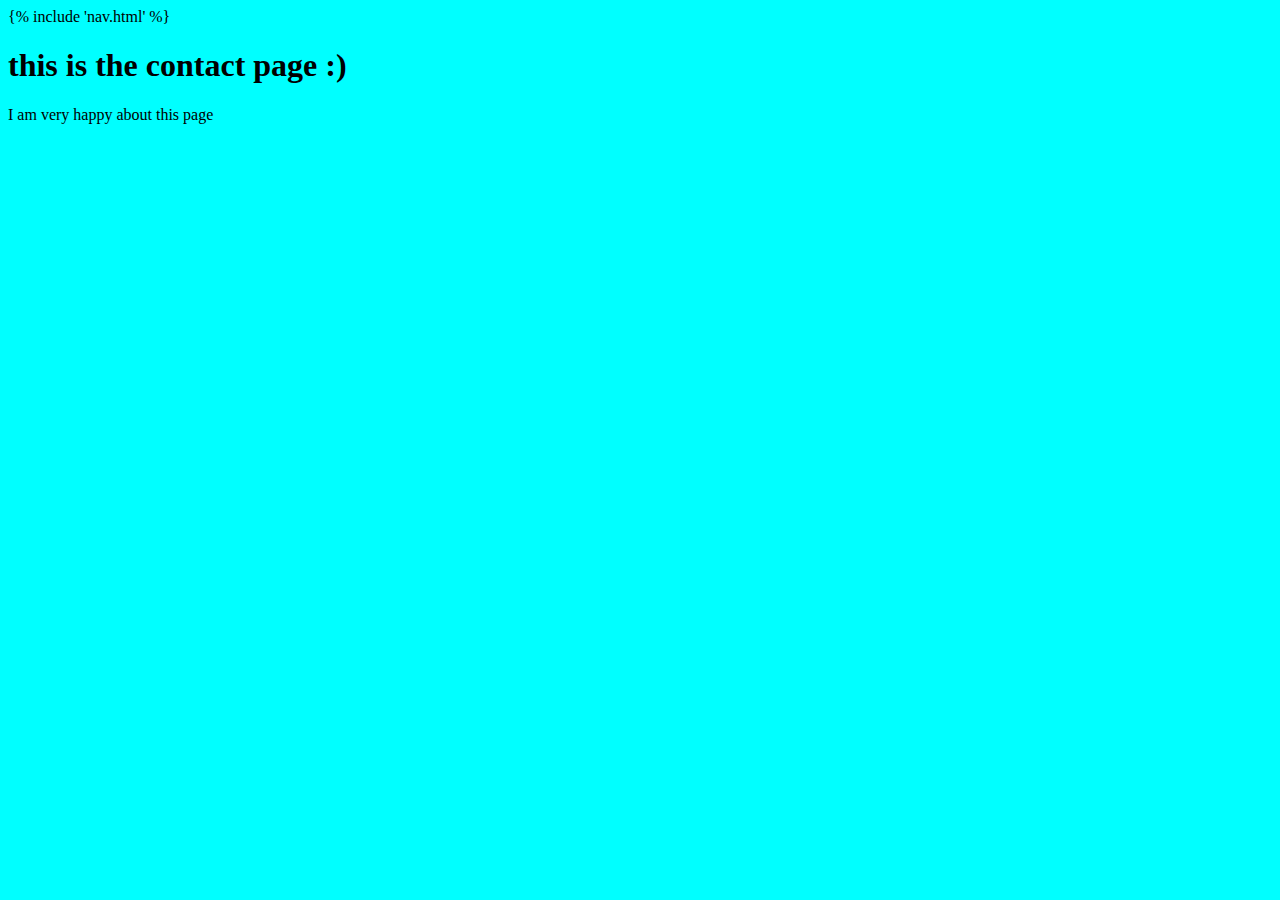
<file: django/trydjango/pages/templates/contact.html>
<!DOCTYPE html>
<html>
<head>
	<title>Hello world</title>
</head>
<body style="background-color: aqua;">
	{% include 'nav.html' %}
	<h1> this is the contact page  :) </h1>
	<p1> I am very happy about this page </p1>
</body>
</html>
</file>
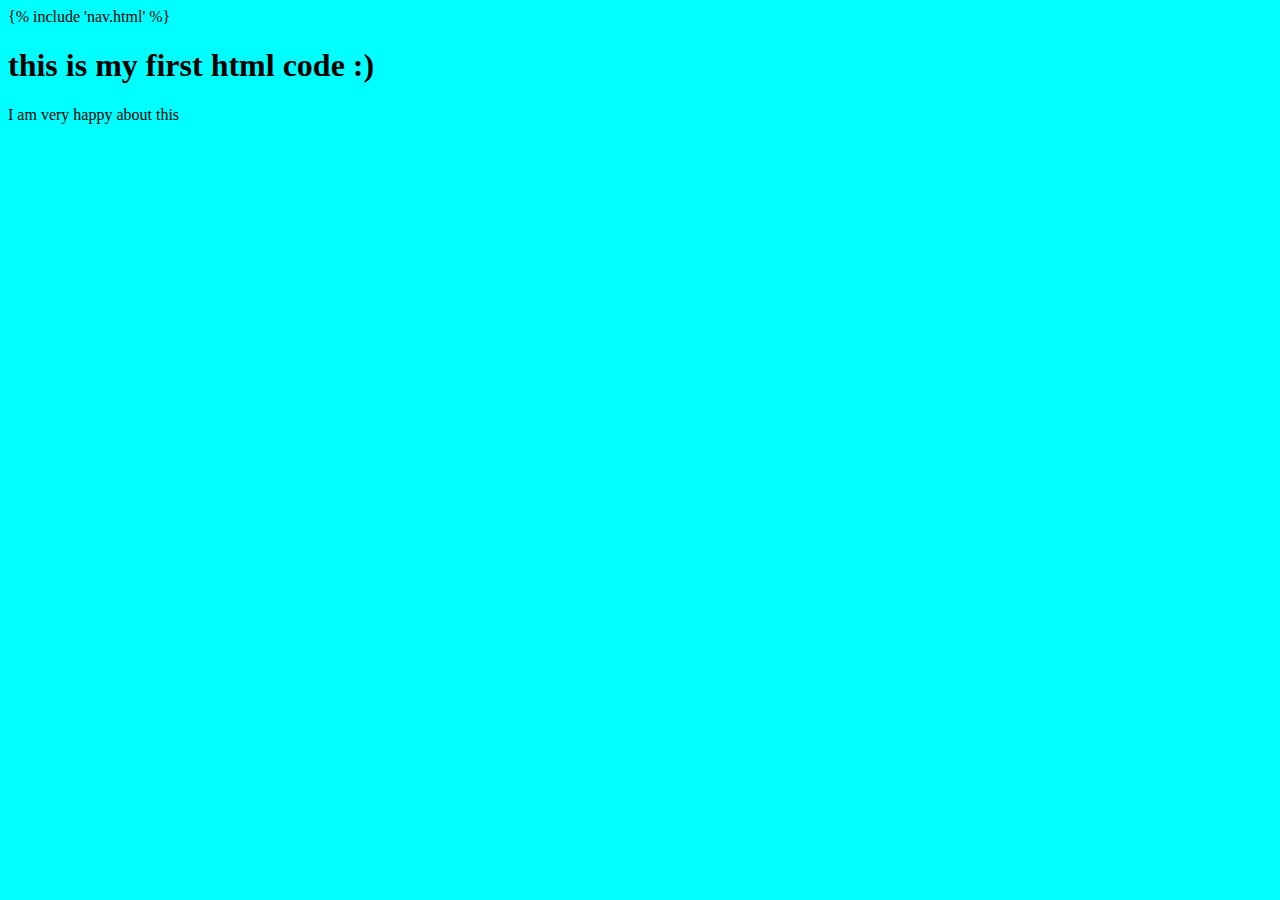
<file: django/trydjango/pages/templates/home.html>
<!DOCTYPE html>
<html>
<head>
	<title>Hello world</title>
</head>
<body style="background-color: aqua;">
	{% include 'nav.html' %}
	<h1> this is my first html code :) </h1>
	<p1> I am very happy about this </p1>
</body>
</html>
</file>
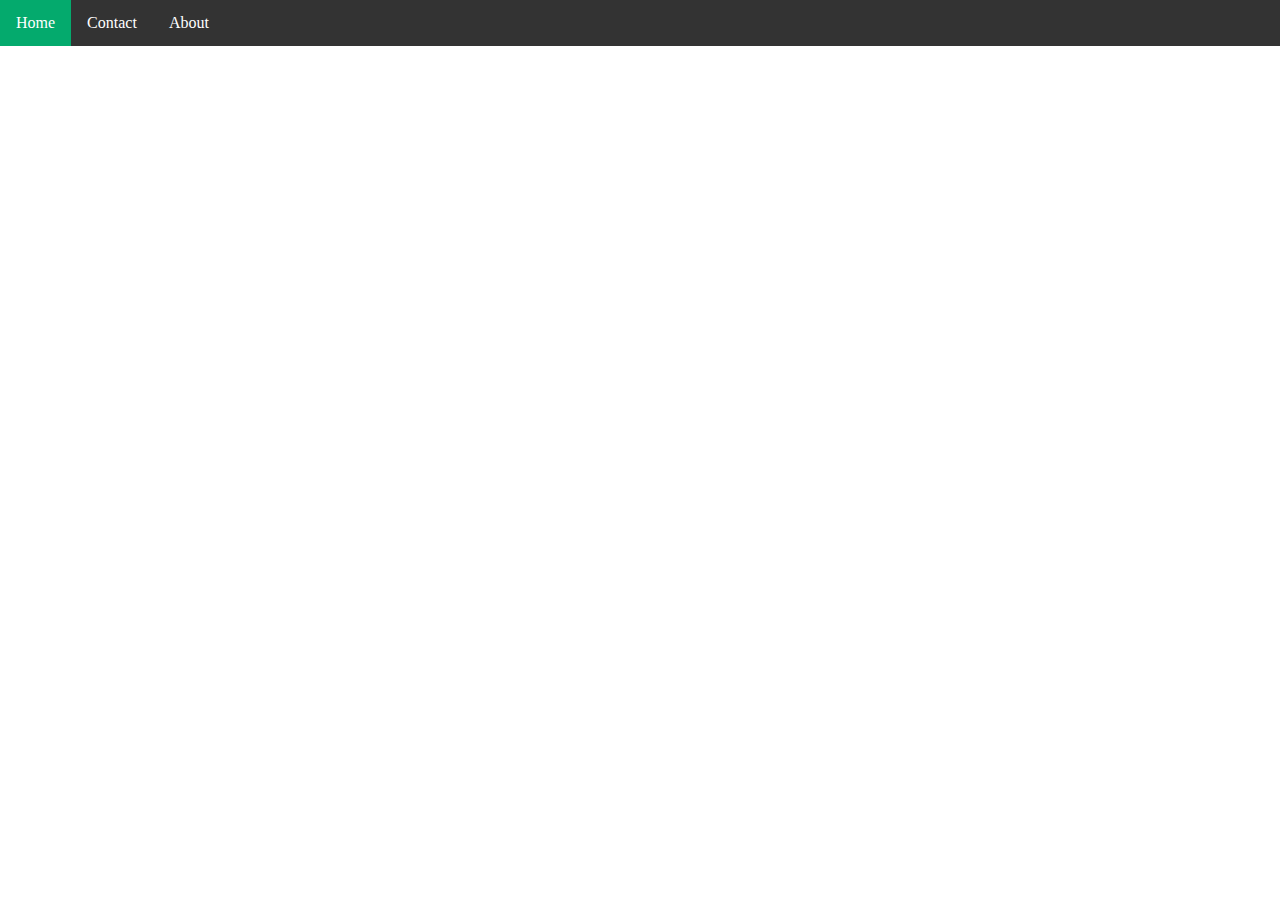
<file: django/trydjango/pages/templates/nav.html>
<!DOCTYPE html>
<html>
<head>
<meta name="viewport" content="width=device-width, initial-scale=1.0">
<style>
body {margin: 0;}

ul.topnav {
  list-style-type: none;
  margin: 0;
  padding: 0;
  overflow: hidden;
  background-color: #333;
}

ul.topnav li {float: left;}

ul.topnav li a {
  display: block;
  color: white;
  text-align: center;
  padding: 14px 16px;
  text-decoration: none;
}

ul.topnav li a:hover:not(.active) {background-color: #111;}

ul.topnav li a.active {background-color: #04AA6D;}

ul.topnav li.right {float: right;}

@media screen and (max-width: 600px) {
  ul.topnav li.right, 
  ul.topnav li {float: none;}
}
</style>
</head>
<body>

<ul class="topnav">
  <li><a class="active" href="/">Home</a></li>
  <li><a href="/contact">Contact</a></li>
  <li><a href="/about">About</a></li>
</ul>


</body>
</html>
</file>
